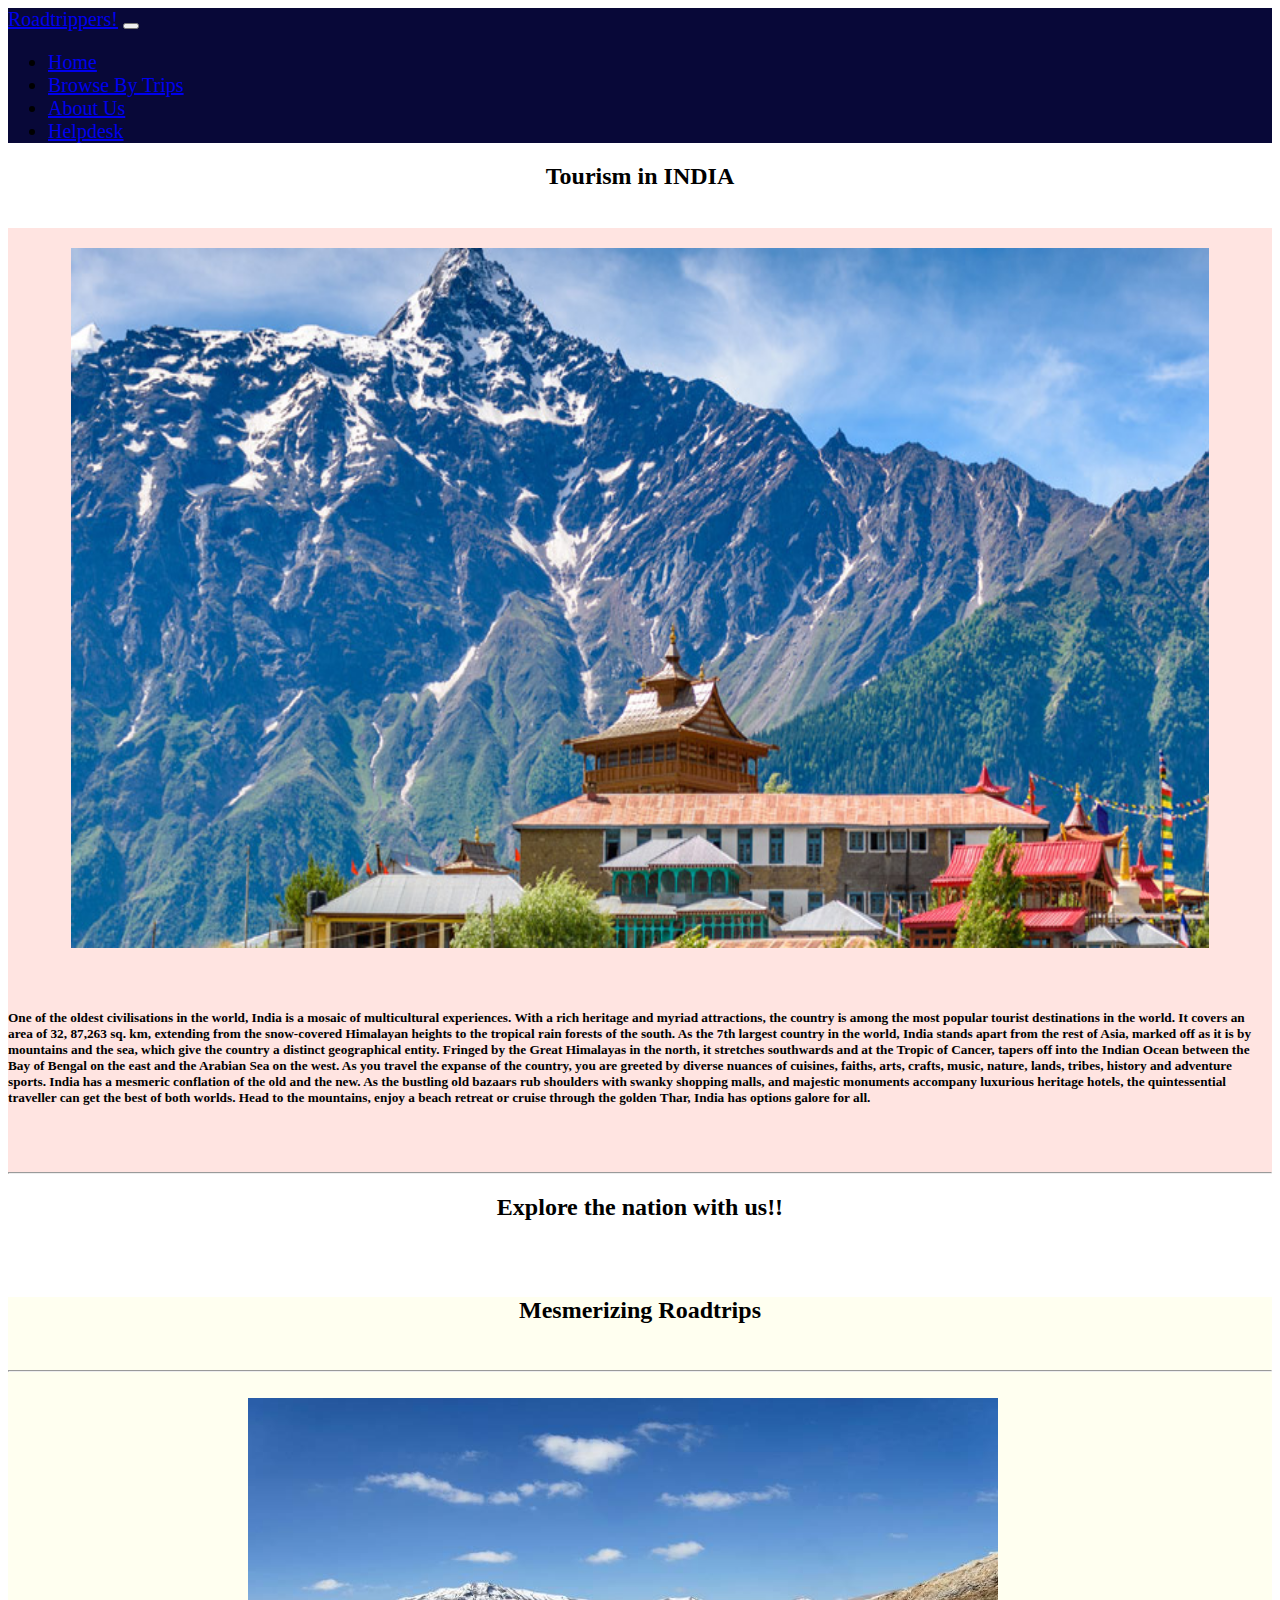
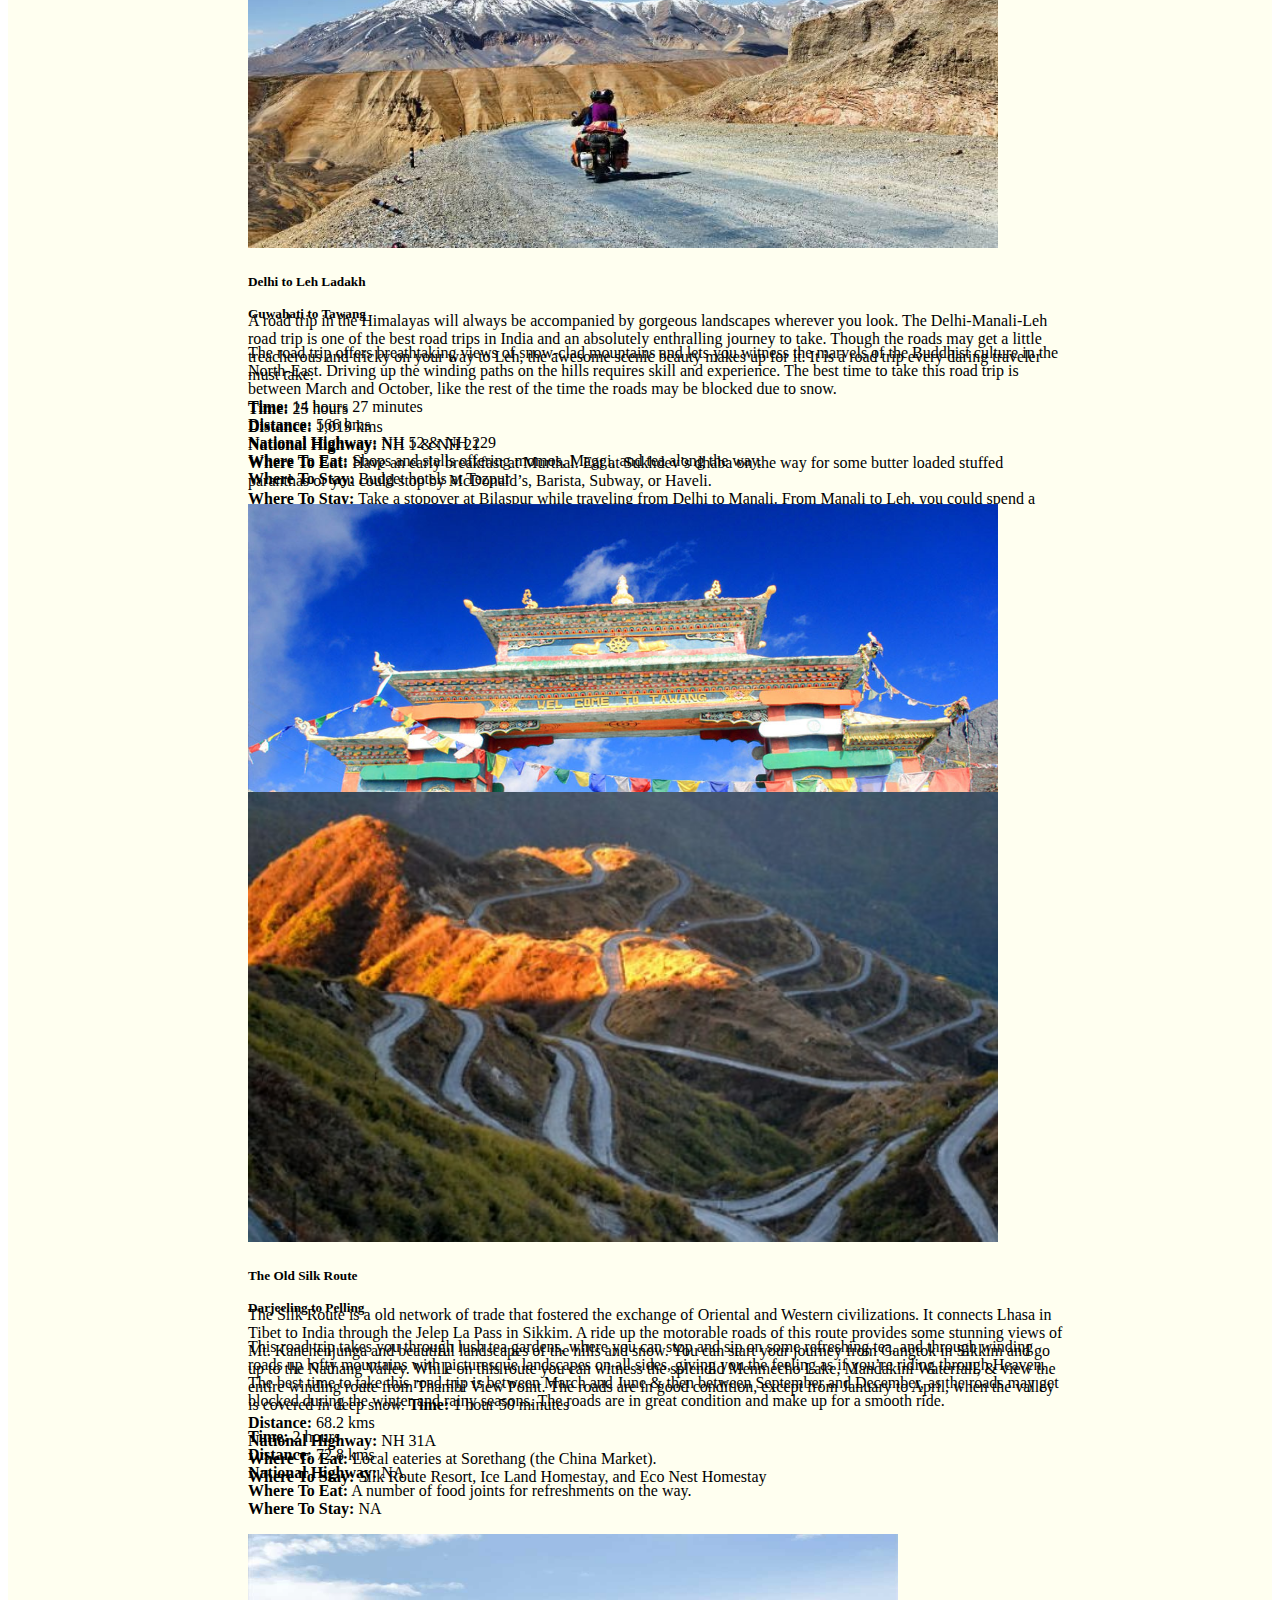
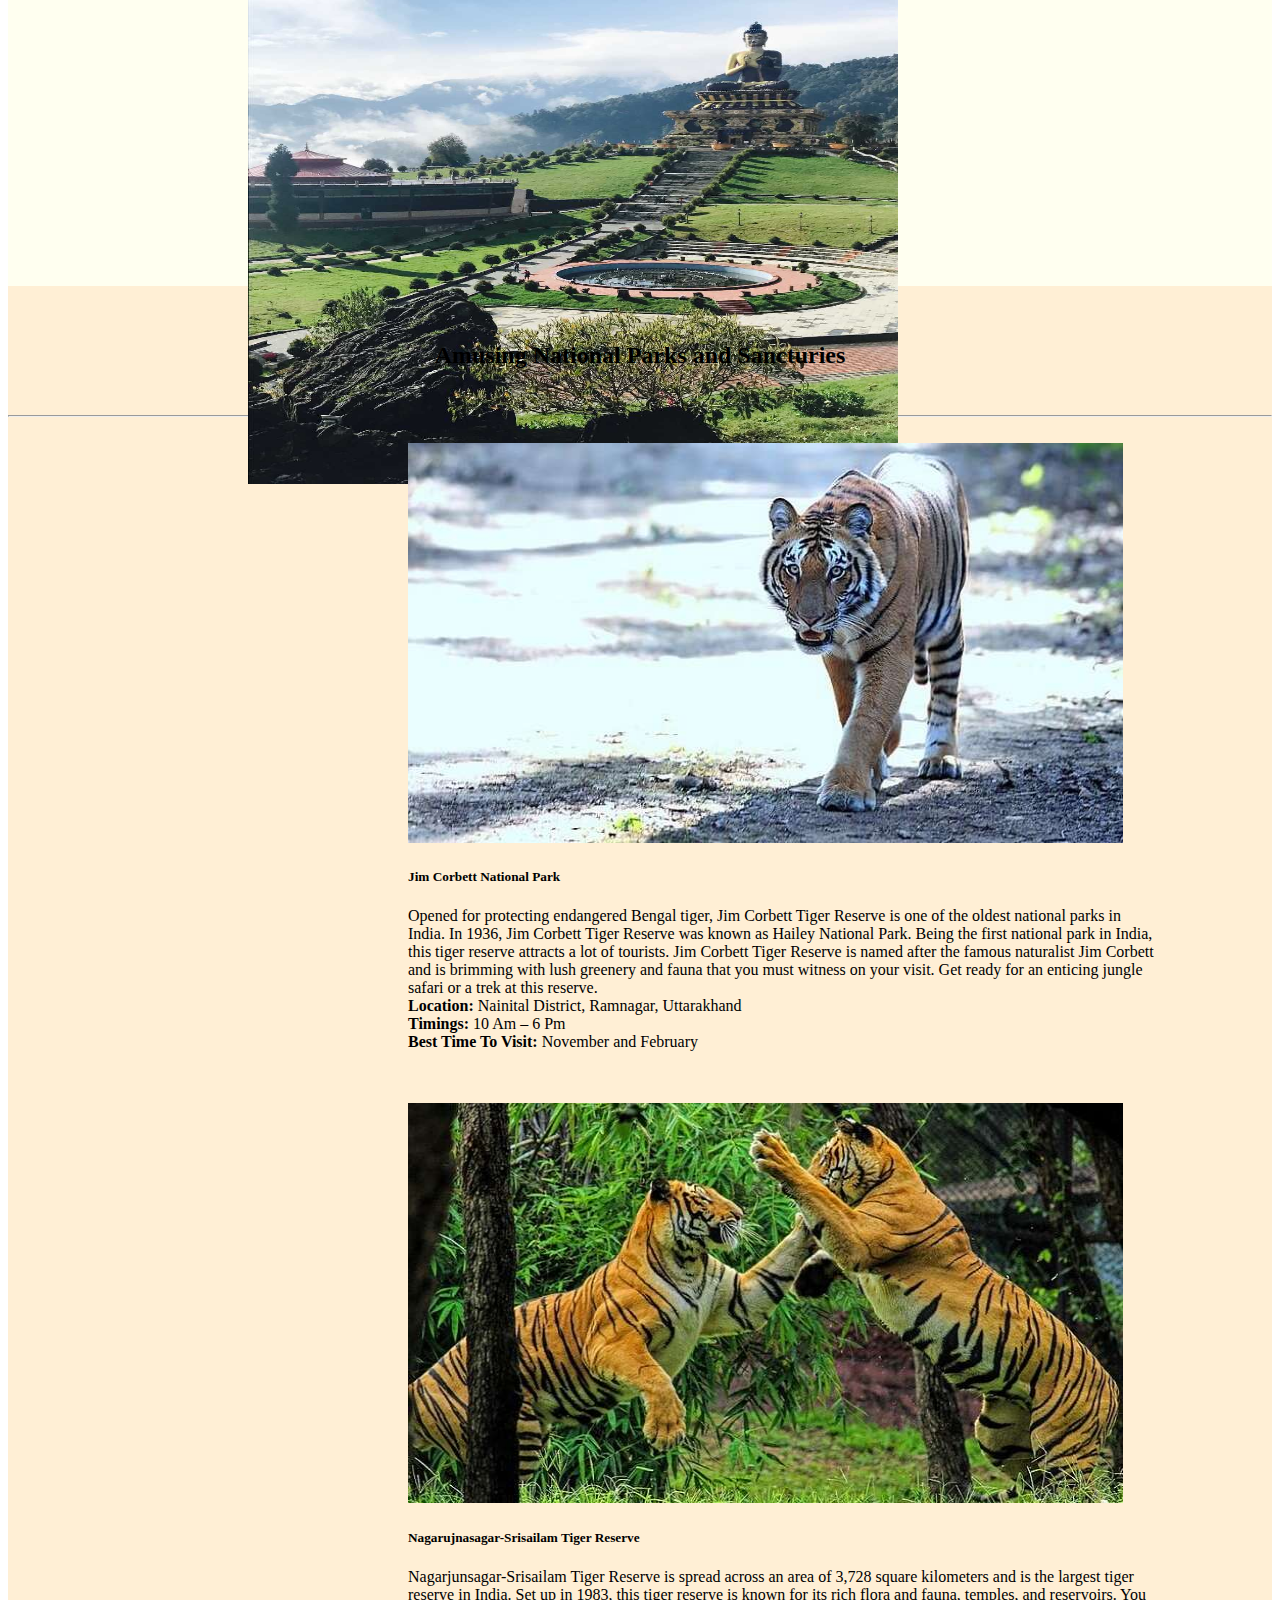
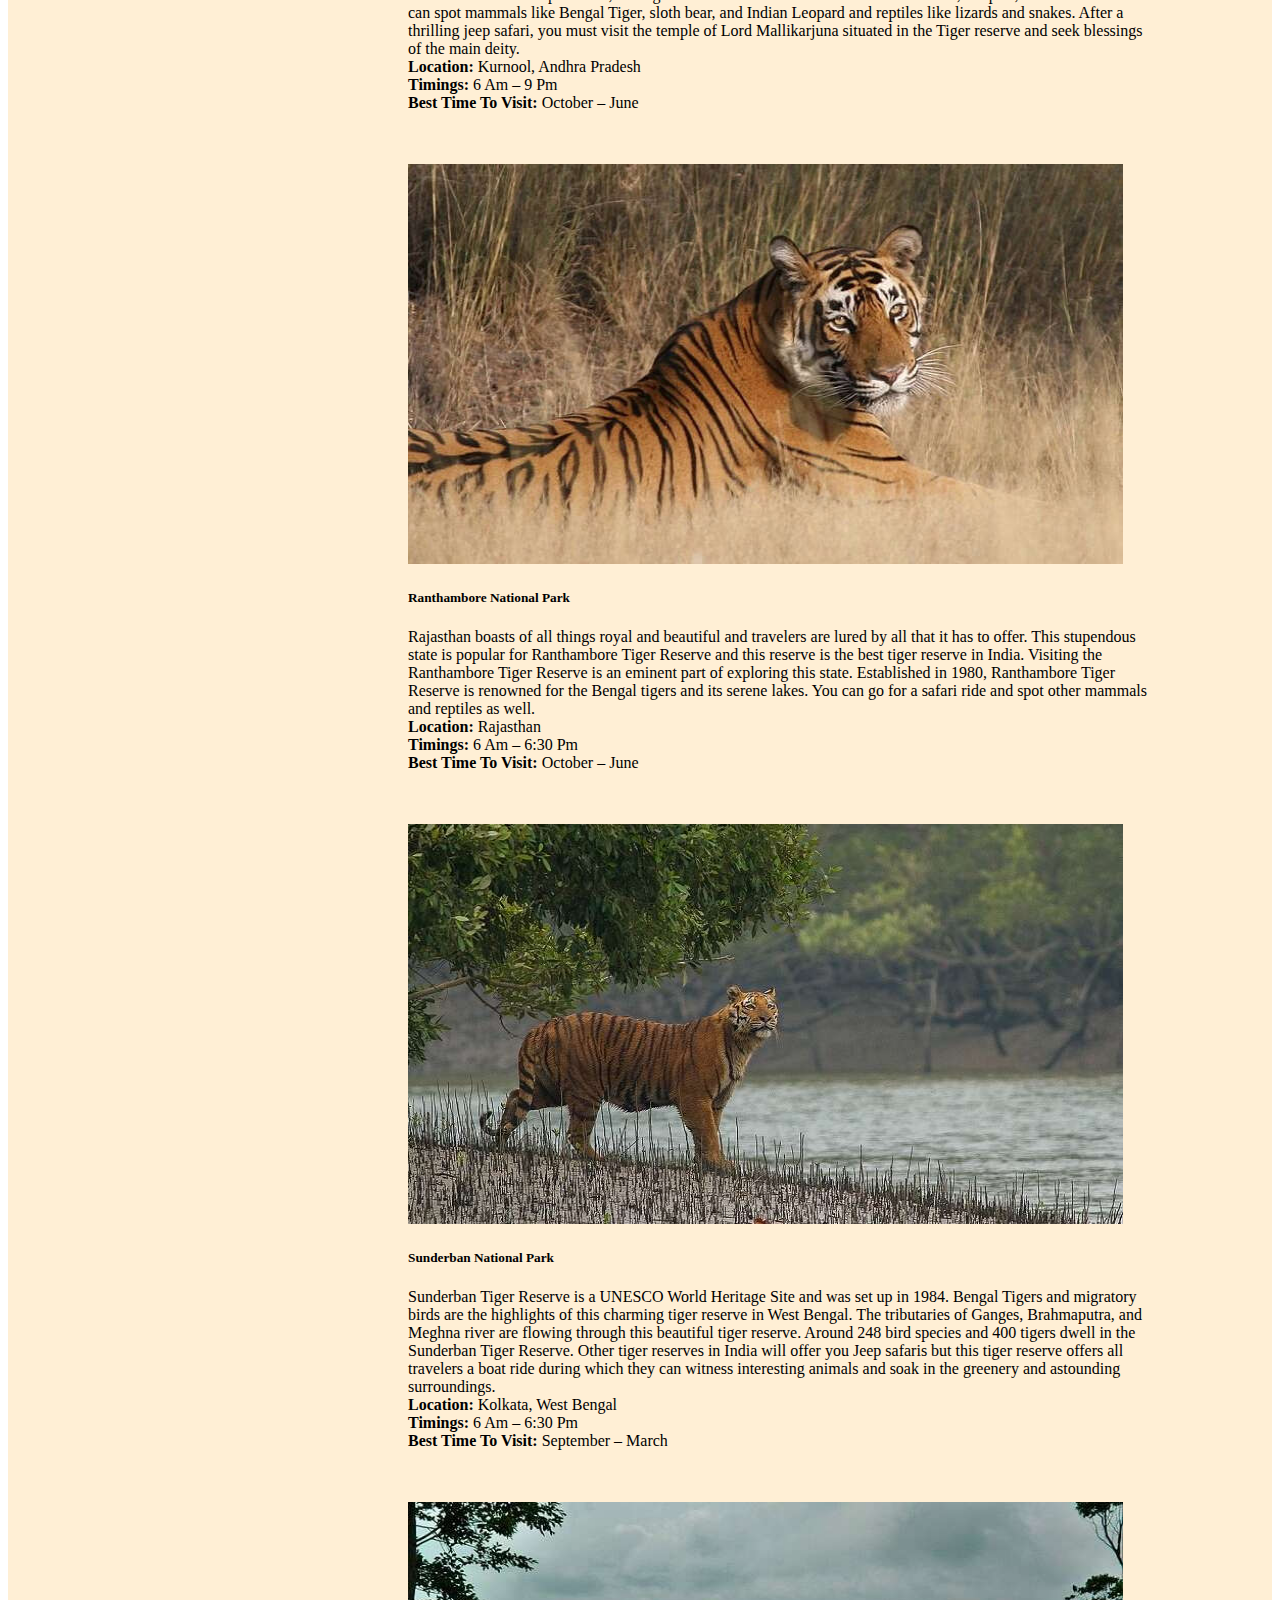
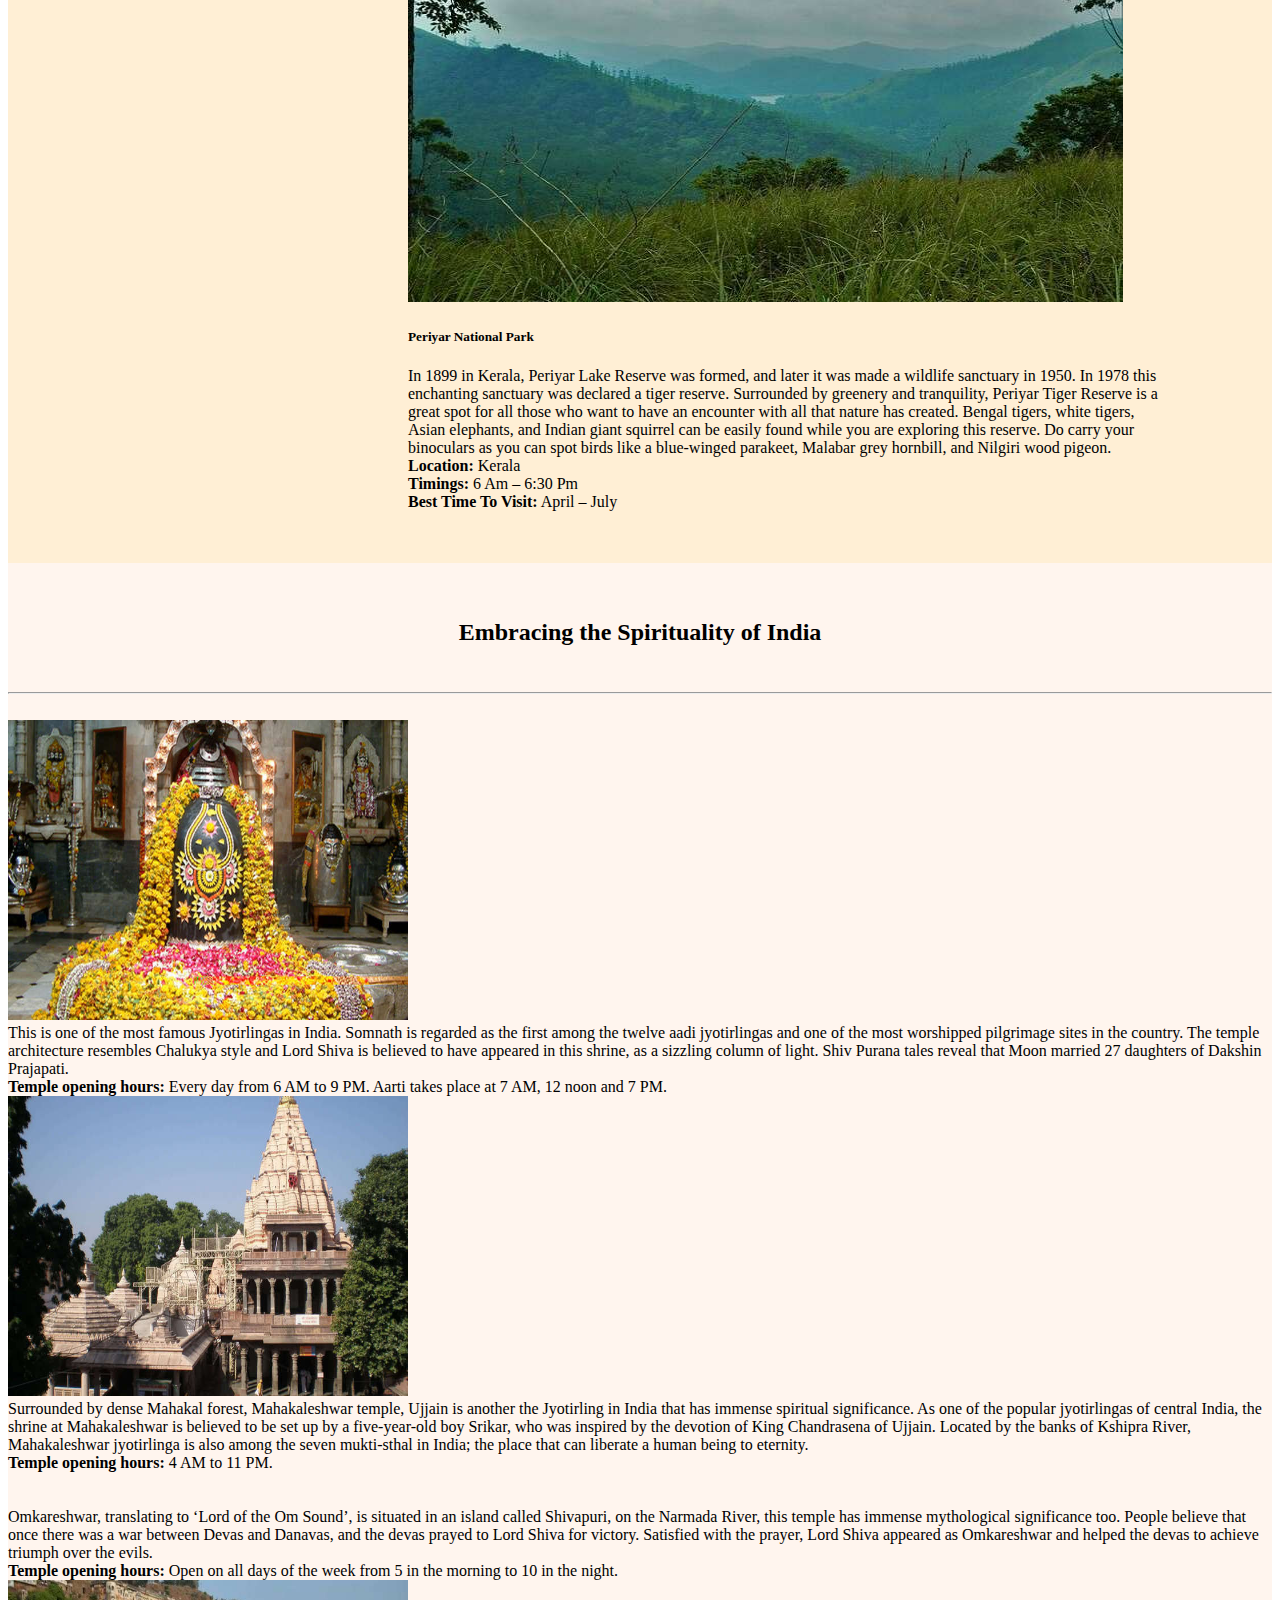
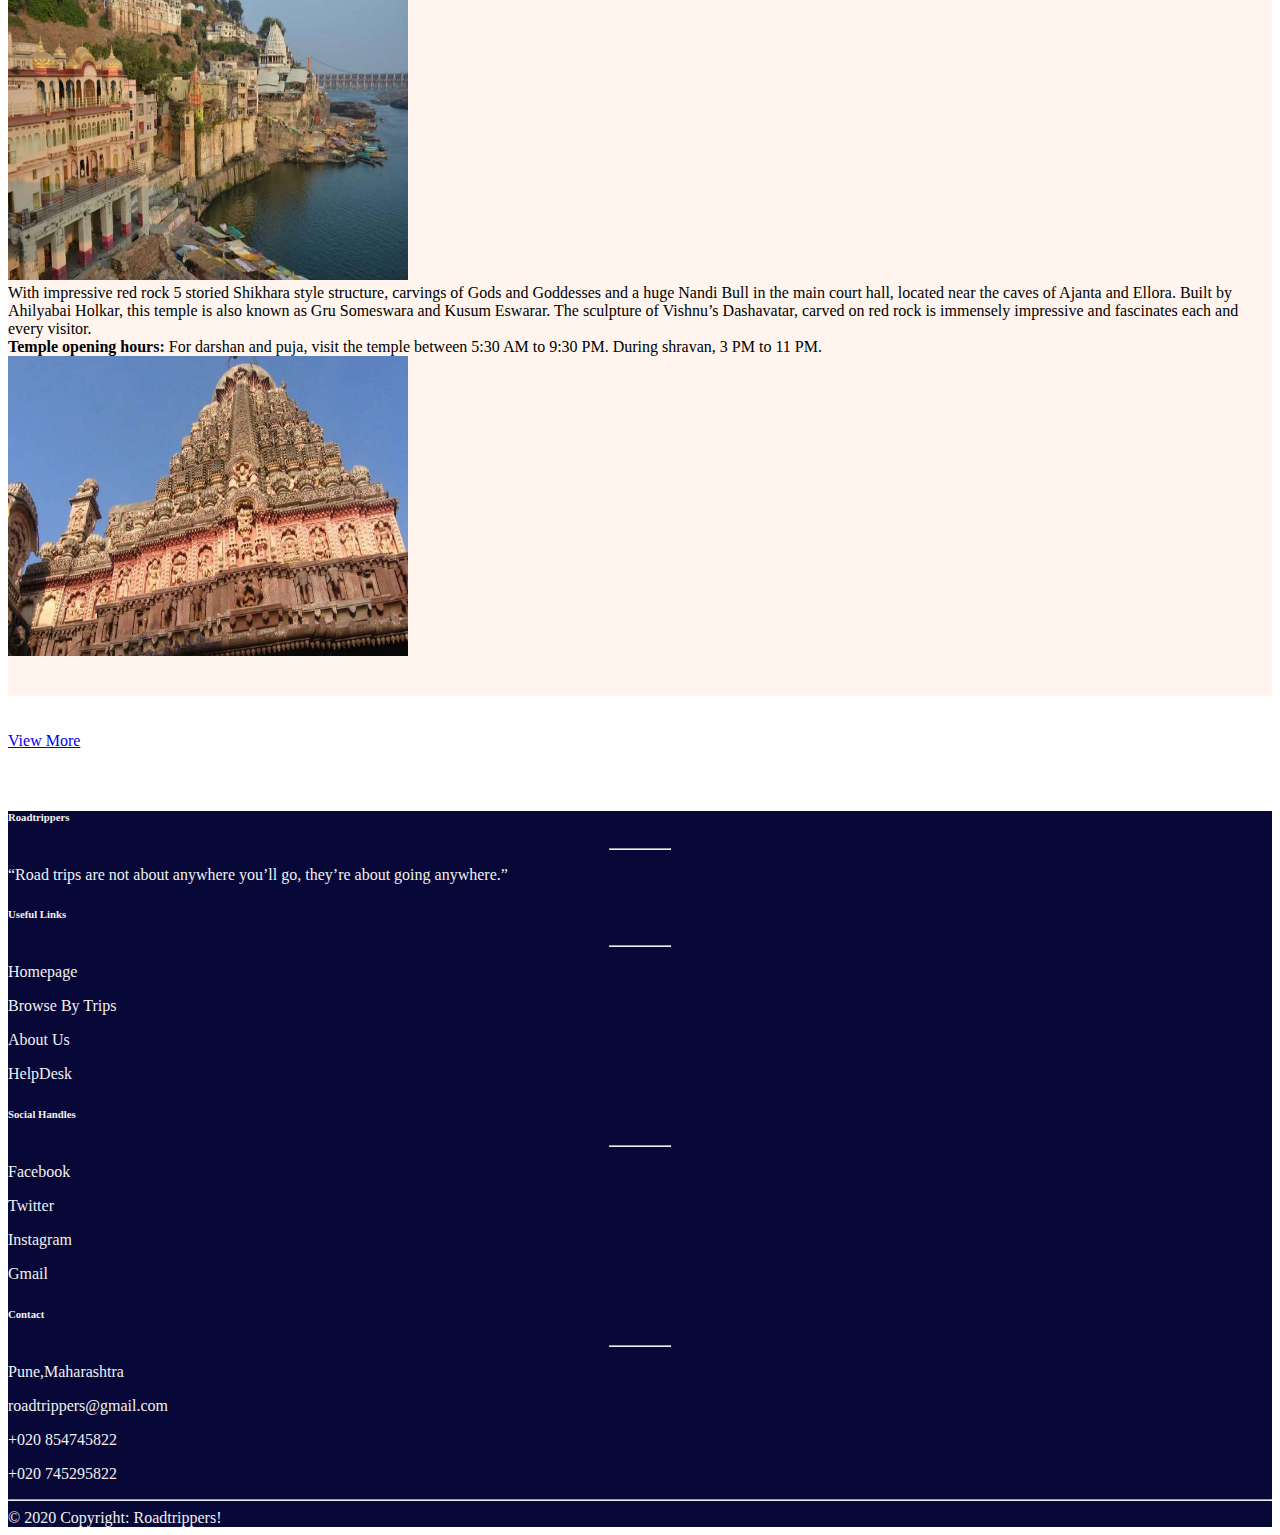
<file: BrowseByTripPage.html>
<!doctype html>
<html lang="en">
  <head>
    <!-- Required meta tags -->
    <meta charset="utf-8">
    <meta name="viewport" content="width=device-width, initial-scale=1">

    <link rel="stylesheet" href="BrowseLink.css">

    <!-- Bootstrap CSS -->
    <link href="https://cdn.jsdelivr.net/npm/bootstrap@5.1.3/dist/css/bootstrap.min.css" rel="stylesheet" integrity="sha384-1BmE4kWBq78iYhFldvKuhfTAU6auU8tT94WrHftjDbrCEXSU1oBoqyl2QvZ6jIW3" crossorigin="anonymous">

    <title>Browse by state </title>
  </head>
  <body>
    
     <nav class="navbar navbar-expand-lg navbar-light " style="background-color: rgb(8, 8, 56); font-size: 20px;">
    <div class="container-fluid">
      <a class="navbar-brand text-white" href="#">Roadtrippers!</a>
      <button class="navbar-toggler text-white" type="button" data-bs-toggle="collapse" data-bs-target="#navbarNav" aria-controls="navbarNav" aria-expanded="false" aria-label="Toggle navigation ">
        <span class="navbar-toggler-icon"></span>
      </button>
      <div class="collapse navbar-collapse" id="navbarNav">
         <ul class="navbar-nav">
          <li class="nav-item">
            <a class="nav-link active text-white" aria-current="page" href="#">Home</a>
          </li>
          <li class="nav-item">
            <a class="nav-link text-white" aria-current="page" href="BrowseByTripPage.html">Browse By Trips</a>
          </li>
          <li class="nav-item">
            <a class="nav-link text-white" aria-current="page" href="about.html">About Us</a>
          </li>
          <li class="nav-item">
            <a class="nav-link text-white" aria-current="page" href="help.html">Helpdesk</a>
          </li>
          </ul>
            </div>
    
  
      
      
  </nav>
    <!-- Optional JavaScript; choose one of the two! -->

    <!-- Option 1: Bootstrap Bundle with Popper -->
    <script src="https://cdn.jsdelivr.net/npm/bootstrap@5.1.3/dist/js/bootstrap.bundle.min.js" integrity="sha384-ka7Sk0Gln4gmtz2MlQnikT1wXgYsOg+OMhuP+IlRH9sENBO0LRn5q+8nbTov4+1p" crossorigin="anonymous"></script>
    <link href="https://cdn.jsdelivr.net/npm/bootstrap@5.1.0/dist/css/bootstrap.min.css" rel="stylesheet" integrity="sha384-KyZXEAg3QhqLMpG8r+8fhAXLRk2vvoC2f3B09zVXn8CA5QIVfZOJ3BCsw2P0p/We" crossorigin="anonymous"/>
    <!-- Option 2: Separate Popper and Bootstrap JS -->
    <!--
    <script src="https://cdn.jsdelivr.net/npm/@popperjs/core@2.10.2/dist/umd/popper.min.js" integrity="sha384-7+zCNj/IqJ95wo16oMtfsKbZ9ccEh31eOz1HGyDuCQ6wgnyJNSYdrPa03rtR1zdB" crossorigin="anonymous"></script>
    <script src="https://cdn.jsdelivr.net/npm/bootstrap@5.1.3/dist/js/bootstrap.min.js" integrity="sha384-QJHtvGhmr9XOIpI6YVutG+2QOK9T+ZnN4kzFN1RtK3zEFEIsxhlmWl5/YESvpZ13" crossorigin="anonymous"></script>
    -->
    <h2 style="text-align: center; font-family: Georgia, 'Times New Roman', Times, serif;">
        Tourism in INDIA
    </h2>
    <br>
    <div class="main">
    <center><img src="kinnaur-spiti-valley1.jpg" class="img-fluid" alt="Kinnar Valley " style="width: 90%; height: 700px; padding-top: 20px;"></center>
    <br>
    <br>
    <div class="container">
    <div class="row justify-content-md-center">
      <div class="col col-lg-2">
        
      </div>
      <div class="col-md-auto">
        <div class="para">
          <h5>
        One of the oldest civilisations in the world, India is a mosaic of multicultural experiences. With a rich heritage and myriad attractions, the country is among the most popular tourist destinations in the world. It covers an area of 32, 87,263 sq. km, extending from the snow-covered Himalayan heights to the tropical rain forests of the south. As the 7th largest country in the world, India stands apart from the rest of Asia, marked off as it is by mountains and the sea, which give the country a distinct geographical entity.
   
Fringed by the Great Himalayas in the north, it stretches southwards and at the Tropic of Cancer, tapers off into the Indian Ocean between the Bay of Bengal on the east and the Arabian Sea on the west. As you travel the expanse of the country, you are greeted by diverse nuances of cuisines, faiths, arts, crafts, music, nature, lands, tribes, history and adventure sports. India has a mesmeric conflation of the old and the new. As the bustling old bazaars rub shoulders with swanky shopping malls, and majestic monuments accompany luxurious heritage hotels, the quintessential traveller can get the best of both worlds. Head to the mountains, enjoy a beach retreat or cruise through the golden Thar, India has options galore for all.
          </h5>
      </div>
      </div>
      <div class="col col-lg-2">
        
      </div>
    </div>
    </div>
    <br>
    <br>
    <hr/>
    </div>


      <h2 style="font-family: 'Times New Roman', Times, serif; text-align: center;">
        Explore the nation with us!!
      </h2>
      <br>
      <br>
      <div class="road">
      <h2 class="hd">
        Mesmerizing Roadtrips
      </h2>
      <br>
      <hr/>
      <br>
      <div class="crd">
      <div class="card mb-3" style="max-width: 80%; height: 450px;" >
        <div class="row g-0">
          <div class="col-md-6">
            <img src="LehLadakh.jpg" class="img-fluid rounded-start" alt="Leh Ladakh" style="width: 750px; height: 450px;">
          </div>
          <div class="col-md-6">
            <div class="card-body">
              <h5 class="card-title">
                Delhi to Leh Ladakh
              </h5>
              <p class="card-text">
              A road trip in the Himalayas will always be accompanied by gorgeous landscapes wherever you look. The Delhi-Manali-Leh road trip is one of the best road trips in India and an absolutely enthralling journey to take. Though the roads may get a little treacherous and tricky on your way to Leh, the awesome scenic beauty makes up for it. It is a road trip every daring traveler must take.</p>

            <b>Time:</b> 25 hours<br>
            <b>Distance:</b> 1,019 kms<br>
            <b>National Highway:</b> NH 1 & NH 21<br>
            <b>Where To Eat:</b> Have an early breakfast at Murthal. Eat at Sukhdev’s dhaba on the way for some butter loaded stuffed paranthas or you could stop by McDonald’s, Barista, Subway, or Haveli.<br>
            <b>Where To Stay:</b> Take a stopover at Bilaspur while traveling from Delhi to Manali. From Manali to Leh, you could spend a night at Circuit houses in Lahaul Valley.<br>
              </p>
              
            </div>
          </div>
        </div>
      </div>
      <br>
      <br>
      <div class="card mb-3" style="max-width: 80%; height: 450px;" >
        <div class="row g-0">
          <div class="col-md-6">
            <div class="card-body">
              <h5 class="card-title">
                Guwahati to Tawang 
              </h5>
              <p class="card-text">
                The road trip offers breathtaking views of snow-clad mountains and lets you witness the marvels of the Buddhist culture in the North-East. Driving up the winding paths on the hills requires skill and experience. The best time to take this road trip is between March and October, like the rest of the time the roads may be blocked due to snow.<br>

                <b>Time:</b> 14 hours 27 minutes<br>
                <b>Distance:</b> 566 kms<br>
                <b>National Highway:</b> NH 52 & NH 229<br>
                <b>Where To Eat:</b> Shops and stalls offering momos, Maggi, and tea along the way.<br>
                <b>Where To Stay:</b> Budget hotels at Tezpur<br>
                </p>
              
            </div>
          </div>
          <div class="col-md-6">
            <div class="h">
            <img src="Tawang1.jpg" class="img-fluid rounded-start" alt="Tawang" style="width: 750px; height: 450px;">
          </div>
          </div>
        </div>
      </div>
      <br>
      <br>
      <div class="card mb-3" style="max-width: 80%; height: 450px;" >
        <div class="row g-0">
          <div class="col-md-6">
            <div class="h">
            <img src="OldSilkRoute.jpg" class="img-fluid rounded-start" alt="Old Silk Route" style="width: 750px; height: 450px;">
          </div>
          </div>
          <div class="col-md-6">
            <div class="card-body">
              <h5 class="card-title">
                The Old Silk Route 
              </h5>
              <p class="card-text">
                The Silk Route is a old network of trade that fostered the exchange of Oriental and Western civilizations. It connects Lhasa in Tibet to India through the Jelep La Pass in Sikkim. A ride up the motorable roads of this route provides some stunning views of Mt. Kanchenjunga and beautiful landscapes of the hills and snow. You can start your journey from Gangtok in Sikkim and go up to the Nathang Valley. While on this route you can witness the splendid Menmecho Lake, Mandakini Waterfall, & view the entire winding route from Thambi View Point. The roads are in good condition, except from January to April, when the valley is covered in deep snow.
                
                <b>Time:</b> 1 hour 50 minutes<br>
                <b>Distance:</b> 68.2 kms<br>
                <b>National Highway:</b> NH 31A<br>
                <b>Where To Eat:</b> Local eateries at Sorethang (the China Market).<br>
                <b>Where To Stay:</b> Silk Route Resort, Ice Land Homestay, and Eco Nest Homestay<br>
                </p>                  
            </div>
          </div>
        </div>
      </div>
      <br>
      <br>
      <div class="card mb-3" style="max-width: 80%; height: 550px;" >
        <div class="row g-0">
          <div class="col-md-6">
            <div class="card-body">
              <h5 class="card-title">
                Darjeeling to Pelling 
              </h5>
              <p class="card-text">
                This road trip takes you through lush tea gardens, where you can stop and sip on some refreshing tea, and through winding roads up lofty mountains with picturesque landscapes on all sides, giving you the feeling as if you’re riding through Heaven. The best time to take this road trip is between March and June & then between September and December, as the roads may get blocked during the winter and rainy seasons. The roads are in great condition and make up for a smooth ride.<br>
                <br>
                <b>Time:</b> 2 hours<br>
                <b>Distance:</b> 72.8 kms<br>
                <b>National Highway:</b> NA<br>
                <b>Where To Eat:</b> A number of food joints for refreshments on the way.<br>
                <b>Where To Stay:</b> NA<br>
                   
            </div>
          </div>
          <div class="col-md-6">
            <div class="h">
            <img src="Pelling1.jpg" class="img-fluid rounded-start" alt="Pelling" style="width: 650px; height: 550px;">
          </div>
          </div>
        </div>
      </div>
      </div>
      <br>
      <br>
      </div>

      <div class="park">
      <br>
      <br>
      <h2 class="hd">
        Amusing National Parks and Sancturies
      </h2>
      <br>
      <hr/>
      <br>
      <div class="cd">
      <div class="card" style="width: 750px;">
        <div class="card-header">
          <div class="h">
        <img src="JimCorbett1.jpg" class="card-img-top" alt="Jim Corbett National Park" style="width: 715px; height: 400px;">
        </div>
        </div>
        <div class="card-body">
          <h5>
            Jim Corbett National Park
          </h5>
          <p class="card-text">
            Opened for protecting endangered Bengal tiger, Jim Corbett Tiger Reserve is one of the oldest national parks in India. In 1936, Jim Corbett Tiger Reserve was known as Hailey National Park. Being the first national park in India, this tiger reserve attracts a lot of tourists. Jim Corbett Tiger Reserve is named after the famous naturalist Jim Corbett and is brimming with lush greenery and fauna that you must witness on your visit. Get ready for an enticing jungle safari or a trek at this reserve.<br>
               
            <b>Location:</b> Nainital District, Ramnagar, Uttarakhand<br>
            <b>Timings:</b> 10 Am – 6 Pm<br>
            <b>Best Time To Visit:</b> November and February<br>
          </p>
        </div>
      </div>
      <br>
      <br>
      <div class="card" style="width: 750px;">
        <div class="card-header">
          <div class="h">
        <img src="Nagarjuna1.jpg" class="card-img-top" alt="Nagarjunasagar-Srisailam Tiger Reserve" style="width: 715px; height: 400px;">
        </div>
        </div>
        <div class="card-body">
          <h5>
          Nagarujnasagar-Srisailam Tiger Reserve  
          </h5>
          <p class="card-text">
            Nagarjunsagar-Srisailam Tiger Reserve is spread across an area of 3,728 square kilometers and is the largest tiger reserve in India. Set up in 1983, this tiger reserve is known for its rich flora and fauna, temples, and reservoirs. You can spot mammals like Bengal Tiger, sloth bear, and Indian Leopard and reptiles like lizards and snakes. After a thrilling jeep safari, you must visit the temple of Lord Mallikarjuna situated in the Tiger reserve and seek blessings of the main deity.<br>
               
            <b>Location:</b> Kurnool, Andhra Pradesh<br>
            <b>Timings:</b> 6 Am – 9 Pm<br>
            <b>Best Time To Visit:</b> October – June<br>
            </p>
        </div>
      </div>
      <br>
      <br>
      <div class="card" style="width: 750px;">
        <div class="card-header">
          <div class="h">
        <img src="Ranthambore1.jpg" class="card-img-top" alt="Ranthambore National Park" style="width: 715px; height: 400px;">
        </div>
        </div>
        <div class="card-body">
          <h5>
          Ranthambore National Park  
          </h5>
          <p class="card-text">
            Rajasthan boasts of all things royal and beautiful and travelers are lured by all that it has to offer. This stupendous state is popular for Ranthambore Tiger Reserve and this reserve is the best tiger reserve in India. Visiting the Ranthambore Tiger Reserve is an eminent part of exploring this state. Established in 1980, Ranthambore Tiger Reserve is renowned for the Bengal tigers and its serene lakes. You can go for a safari ride and spot other mammals and reptiles as well.<br>

            <b>Location:</b> Rajasthan<br>
            <b>Timings:</b> 6 Am – 6:30 Pm<br>
            <b>Best Time To Visit:</b> October – June<br>
          </p>
        </div>
      </div>
      <br>
      <br>
      <div class="card" style="width: 750px;">
        <div class="card-header">
          <div class="h">
        <img src="Sunderban1.jpg" class="card-img-top" alt="Sunderban National Park" style="width: 715px; height: 400px;">
        </div>
        </div>
        <div class="card-body">
          <h5>
          Sunderban National Park  
          </h5>
          <p class="card-text">
            Sunderban Tiger Reserve is a UNESCO World Heritage Site and was set up in 1984. Bengal Tigers and migratory birds are the highlights of this charming tiger reserve in West Bengal. The tributaries of Ganges, Brahmaputra, and Meghna river are flowing through this beautiful tiger reserve. Around 248 bird species and 400 tigers dwell in the Sunderban Tiger Reserve. Other tiger reserves in India will offer you Jeep safaris but this tiger reserve offers all travelers a boat ride during which they can witness interesting animals and soak in the greenery and astounding surroundings.<br>

            <b>Location:</b> Kolkata, West Bengal<br>
            <b>Timings:</b> 6 Am – 6:30 Pm<br>
            <b>Best Time To Visit:</b> September – March<br>
        </div>
      </div>
      <br>
      <br>
      <div class="card" style="width: 750px;">
        <div class="card-header">
          <div class="h">
        <img src="Periyar1.jpg" class="card-img-top" alt="Periyar National Park" style="width: 715px; height: 400px;">
        </div>
        </div>
        <div class="card-body">
          <h5>
           Periyar National Park  
          </h5>
          <p class="card-text">
            In 1899 in Kerala, Periyar Lake Reserve was formed, and later it was made a wildlife sanctuary in 1950. In 1978 this enchanting sanctuary was declared a tiger reserve. Surrounded by greenery and tranquility, Periyar Tiger Reserve is a great spot for all those who want to have an encounter with all that nature has created. Bengal tigers, white tigers, Asian elephants, and Indian giant squirrel can be easily found while you are exploring this reserve. Do carry your binoculars as you can spot birds like a blue-winged parakeet, Malabar grey hornbill, and Nilgiri wood pigeon.<br>
                
            <b>Location:</b> Kerala<br>
            <b>Timings:</b> 6 Am – 6:30 Pm<br>
            <b>Best Time To Visit:</b> April – July<br>
          </p>
        </div>
      </div>
      <br>
      <br>
      </div>
      </div>
      <div class="spiritual">
      <br>
      <br>   
      <h2 class="hd">
        Embracing the Spirituality of India
      </h2>
      <br>
      <hr/>
      <br>
      <div class="row">
        <div class="col">
          <div class="h">
          <img src="Somnath1.jpg" style="width: 400px; height: 300px;">
        </div>
        </div>
        <div class="col">
          This is one of the most famous Jyotirlingas in India. Somnath is regarded as the first among the twelve aadi jyotirlingas and one of the most worshipped pilgrimage sites in the country. The temple architecture resembles Chalukya style and Lord Shiva is believed to have appeared in this shrine, as a sizzling column of light. Shiv Purana tales reveal that Moon married 27 daughters of Dakshin Prajapati.<br>
          <b>Temple opening hours:</b> Every day from 6 AM to 9 PM. Aarti takes place at 7 AM, 12 noon and 7 PM. <br>

        </div>
        <div class="col">
          <div class="h">
          <img src="Mahakaleshwar1.jpg" style="width: 400px; height: 300px;">
        </div>
        </div>
        <div class="col">
          Surrounded by dense Mahakal forest, Mahakaleshwar temple, Ujjain is another the Jyotirling in India that has immense spiritual significance. As one of the popular jyotirlingas of central India, the shrine at Mahakaleshwar is believed to be set up by a five-year-old boy Srikar, who was inspired by the devotion of King Chandrasena of Ujjain. Located by the banks of Kshipra River, Mahakaleshwar jyotirlinga is also among the seven mukti-sthal in India; the place that can liberate a human being to eternity.<br>
          
          <b>Temple opening hours:</b> 4 AM to 11 PM.<br> 
        </div>
      </div>
      <br>
      <br>
      <div class="row">
        <div class="col">
          Omkareshwar, translating to ‘Lord of the Om Sound’, is situated in an island called Shivapuri, on the Narmada River, this temple has immense mythological significance too. People believe that once there was a war between Devas and Danavas, and the devas prayed to Lord Shiva for victory. Satisfied with the prayer, Lord Shiva appeared as Omkareshwar and helped the devas to achieve triumph over the evils.<br>

          <b>Temple opening hours:</b> Open on all days of the week from 5 in the morning to 10 in the night.<br>         
        </div>
        <div class="col">
          <div class="h">
          <img src="Omkareshwar1.jpg" style="width: 400px; height: 300px;">          
        </div>
        </div>
        <div class="col">
          With impressive red rock 5 storied Shikhara style structure, carvings of Gods and Goddesses and a huge Nandi Bull in the main court hall, located near the caves of Ajanta and Ellora. Built by Ahilyabai Holkar, this temple is also known as Gru Someswara and Kusum Eswarar. The sculpture of Vishnu’s Dashavatar, carved on red rock is immensely impressive and fascinates each and every visitor.<br>

          <b>Temple opening hours:</b> For darshan and puja, visit the temple between 5:30 AM to 9:30 PM. During shravan, 3 PM to 11 PM.<br>          
        </div>
        <div class="col">
          <div class="h">
          <img src="Grishneshwar1.jpg" style="width: 400px; height: 300px;">          
        </div>
        </div>
      </div>
      <br>
      <br>
      </div>
      <br>
      <br>
      <div class="d-grid gap-2 col-2 mx-auto">
        <a href="https://traveltriangle.com/blog/12-jyotirlingas/" class="btn btn-primary" role="button">
          View More
        </a>
      </div>
      </div>
      <br>
      <br>
 <!-- Footer -->
<footer class="page-footer font-small unique-color-dark">

  <div style="background-color: rgb(8, 8, 56);color: #f1f1f1;">
    <div class="container">

      <!-- Grid row-->
      <div class="row py-4 d-flex align-items-center">

        <!-- Grid column -->
     
        <!-- Grid column -->

        <!-- Grid column -->
        
        <div class="col-md-6 col-lg-7 text-center text-md-right">

          <!-- Facebook -->
          <a class="fb-ic">
            <i class="fab fa-facebook-f white-text mr-4"> </i>
          </a>
          <!-- Twitter -->
          <a class="tw-ic">
            <i class="fab fa-twitter white-text mr-4"> </i>
          </a>
          <!-- Google +-->
          <a class="gplus-ic">
            <i class="fab fa-google-plus-g white-text mr-4"> </i>
          </a>
          <!--Linkedin -->
          <a class="li-ic">
            <i class="fab fa-linkedin-in white-text mr-4"> </i>
          </a>
          <!--Instagram-->
          <a class="ins-ic">
            <i class="fab fa-instagram white-text"> </i>
          </a>

        </div>
        <!-- Grid column -->

      </div>
      <!-- Grid row-->
      <div style="background-color: rgb(8, 8, 56) ;color: #f1f1f1">
    </div>
  </div>

  <!-- Footer Links -->
 
  <div class="container text-center text-md-left mt-5">




    <!-- Grid row -->
    <div class="row mt-3">

      <!-- Grid column -->
      <div class="col-md-3 col-lg-4 col-xl-3 mx-auto mb-4">

        <!-- Content -->
        <h6 class="text-uppercase font-weight-bold">Roadtrippers</h6>
        <hr class="deep-purple accent-2 mb-4 mt-0 d-inline-block mx-auto" style="width: 60px;">
        <p>“Road trips are not about anywhere you’ll go, they’re about going anywhere.”</p>

      </div>
      <!-- Grid column -->

      <!-- Grid column -->
      <div class="col-md-2 col-lg-2 col-xl-2 mx-auto mb-4">

        <!-- Links -->
        <h6 class="text-uppercase font-weight-bold">Useful Links</h6>
        <hr class="deep-purple accent-2 mb-4 mt-0 d-inline-block mx-auto" style="width: 60px; color: #f1f1f1;">
        <p>
          Homepage
        </p>
        <p>
         Browse By Trips
        </p>
        <p>
          About Us
        </p>
        <p>
          HelpDesk
        </p>

      </div>
      <!-- Grid column -->

      <!-- Grid column -->
      <div class="col-md-3 col-lg-2 col-xl-2 mx-auto mb-4">

        <!-- Links -->
        <h6 class="text-uppercase font-weight-bold">Social Handles</h6>
        <hr class="deep-purple accent-2 mb-4 mt-0 d-inline-block mx-auto" style="width: 60px;">
        <p>
          <a >Facebook</a>
        </p>
        <p>
          <a >Twitter</a>
        </p>
        <p>
          <a >Instagram</a>
        </p>
        <p>
          <a >Gmail</a>
        </p>

      </div>
      <!-- Grid column -->

      <!-- Grid column -->
      <div class="col-md-4 col-lg-3 col-xl-3 mx-auto mb-md-0 mb-4">

        <!-- Links -->
        <h6 class="text-uppercase font-weight-bold">Contact</h6>
        <hr class="deep-purple accent-2 mb-4 mt-0 d-inline-block mx-auto" style="width: 60px;">
        <p>
          <i class="fas fa-home "></i>Pune,Maharashtra</p>
        <p>
          <i class="glyphicon glyphicon-envelope"></i> roadtrippers@gmail.com</p>
        <p>
          <i class="fas fa-phone mr-3"></i> +020 854745822 </p >
        <p>
          <i class="fas fa-print mr-3"></i>  +020 745295822</p>

      </div>
      <!-- Grid column -->

    </div>
    <!-- Grid row -->

  </div>
  <!-- Footer Links -->
<hr/>
  <!-- Copyright -->
  <div class="footer-copyright text-center py-3">© 2020 Copyright: Roadtrippers!

  </div>
  <!-- Copyright -->

</footer>
<!-- Footer -->

  </body>
</html>
</file>
<file: BrowseLink.css>
.main{
    background-color: mistyrose;
}
.para{
    font-family: Georgia, 'Times New Roman', Times, serif;
    
}
.crd{
    padding-left: 240px;
}
.cd{
    padding-left: 400px;
}
.hd{
    text-align: center;
    font-family: Georgia, 'Times New Roman', Times, serif;
    font: bolder;
}
.road{
    background-color: ivory;
}
.park{
    background-color: papayawhip;
}
.spiritual{
    background-color: seashell;
}
.overlay {
    position: absolute; 
    bottom: 0; 
    background: rgb(0, 0, 0);
    background: rgba(0, 0, 0, 0.5); /* Black see-through */
    color: #f1f1f1; 
    width: auto;
    transition: .5s ease;
    opacity:0;
    color: white;
    font-size: 20px;
    padding: 20px;
    text-align: center;
  }
.h:hover .overlay{
    opacity: 1;
}
</file>
